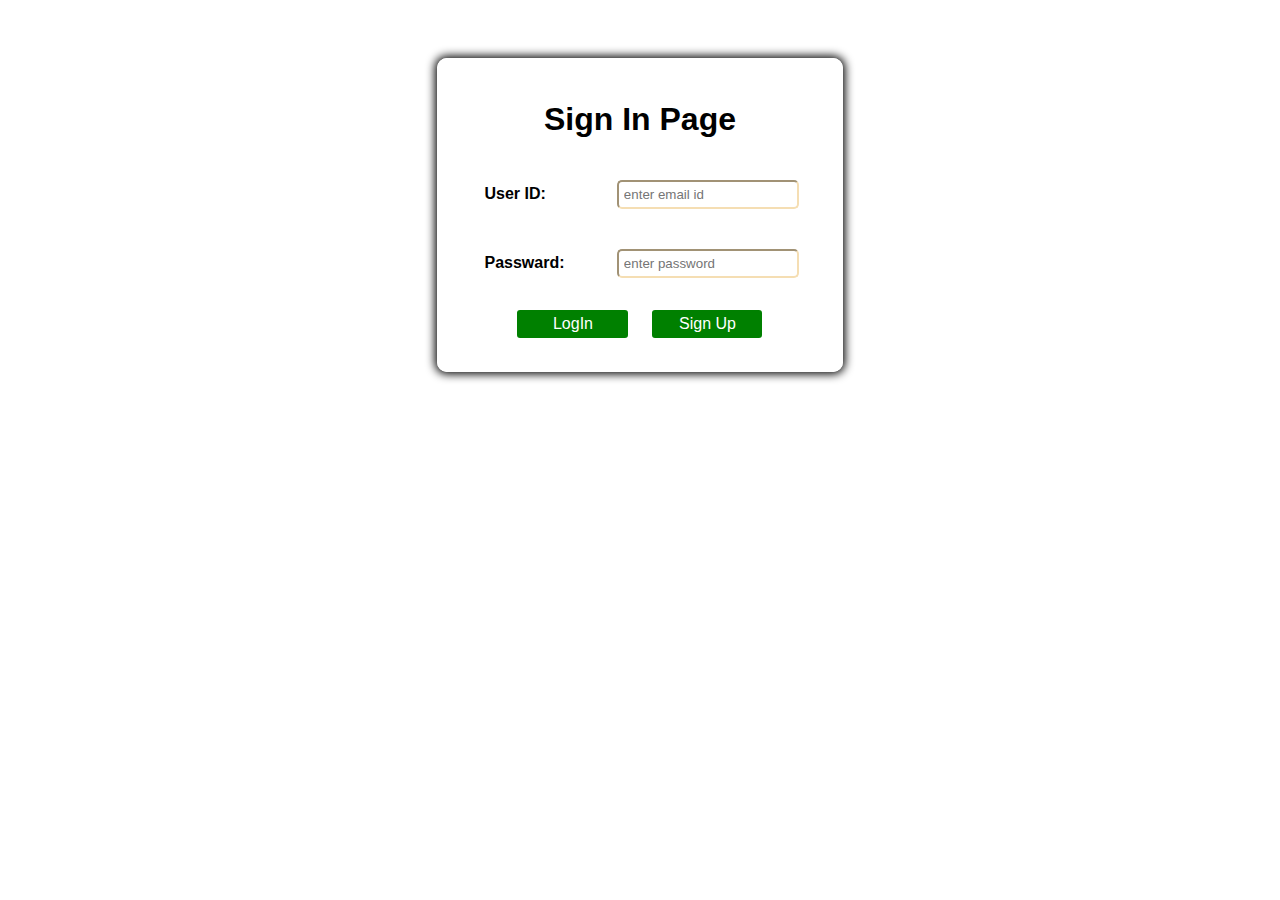
<file: index.html>
<!DOCTYPE html>
<html lang="en">

<head>
    <meta charset="UTF-8">
    <meta name="viewport" content="width=device-width, initial-scale=1.0">
    <title>sigin page</title>
    <link rel="stylesheet" href="./style.css">
</head>

<body>
    <div class="input-box">
        <h1>Sign In Page</h1>

        <form >
            <div class="row">
                <div class="col-25">
                    <label for="">User ID:</label>
                </div>
                <div class="col-75">
                    <input type="text" placeholder="enter email id" id="fName">
                </div>
            </div>

            <div class="row">
                <div class="col-25">
                    <label for="">Passward:</label>
                </div>
                <div class="col-75">
                    <input type="password" placeholder="enter password " id="passward">
                </div>
            </div>

            <div class="btn-align">
                <button type="submit" onclick="signIn(event)">LogIn</button>

                <!-- <a href="./index.html">Sign In</a> -->
                <a href="./signup.html">Sign Up</a>
            </div>
        </form>
    </div>




    <script src="./app.js"></script>
</body>

</html>
</file>
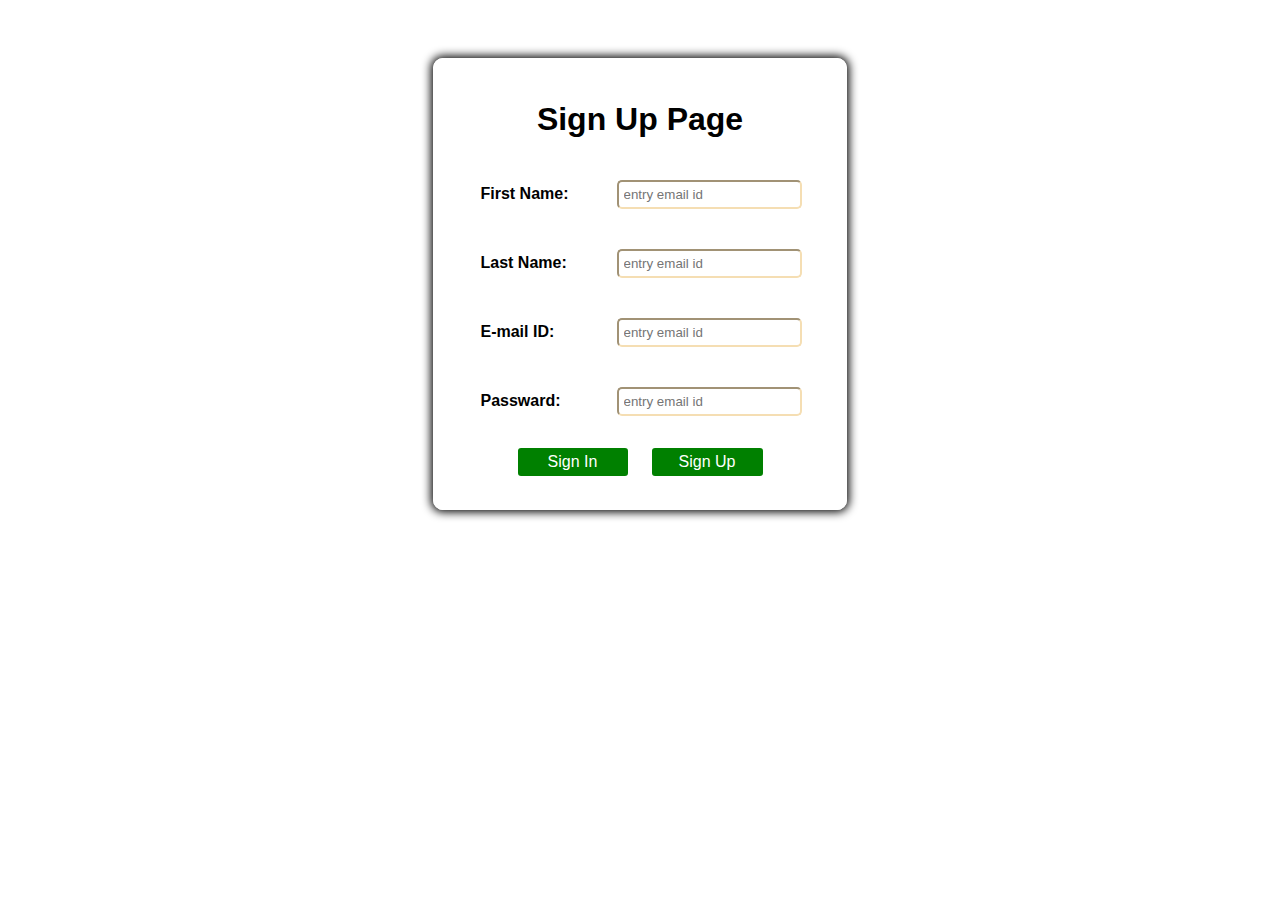
<file: signup.html>
<!DOCTYPE html>
<html lang="en">

<head>
    <meta charset="UTF-8">
    <meta name="viewport" content="width=device-width, initial-scale=1.0">
    <title>sign up form</title>
    <link rel="stylesheet" href="style.css">
</head>

<body>
    <div class="input-box">
        <h1>Sign Up Page</h1>

        <form>
            <div class="row">
                <div class="col-25">
                    <label for="fname">First Name:</label>
                </div>
                <div class="col-75">
                    <input type="text" placeholder="entry email id" name="fname" id="fName">
                </div>
            </div>

            <div class="row">
                <div class="col-25">
                    <label for="lname">Last Name:</label>
                </div>
                <div class="col-75">
                    <input type="text" placeholder="entry email id" name="lname" id="lName">
                </div>
            </div>

            <div class="row">
                <div class="col-25">
                    <label for="email">E-mail ID:</label>
                </div>
                <div class="col-75">
                    <input type="text" name="email" placeholder="entry email id" id="emailId">
                </div>
            </div>

            <div class="row">
                <div class="col-25">
                    <label for="password">Passward:</label>
                </div>
                <div class="col-75">
                    <input type="password" name="passward" placeholder="entry email id" id="passward">
                </div>
            </div>

            <div class="btn-align">

                <a href="./index.html">Sign In</a>

                <button type="submit" onclick="signUp(event)">Sign Up</button>

            </div>
        </form>
    </div>




    <script src="./app.js"></script>
</body>

</html>
</file>
<file: style.css>
body{
    display: flex;
    justify-content: center;
    font-family: sans-serif;
    
    
}
h1{
    text-align: center;
}
form{
    /* width: 500px; */
}

.input-box{
    margin: 50px;
    padding: 20px;
    border-radius: 10px;
    border: 2px solid white;
    box-shadow: 0px 0px 10px 2px;
}
.row{
    display: flex;
    width: 100%;
    margin: 0px;
    padding: 0px;
    
    
}
.col-25{
    margin: 20px;
    padding: 5px;
    width: 25%;
}
.col-75 input{
    margin: 20px;
    border-radius: 5px;
    padding: 5px;
    width: 75%;
    border-color: wheat;
}
label{
    font-weight: bold;
}
.btn-align{
    display: flex;
    justify-content: center;
    
}
button{
    padding: 5px;
    margin: 10px;
    border-radius: 5px;
    border: 2px solid;
    background-color: green;
    color: white;
    font-weight: lighter
    text-align: center;
    font-size: 16px;
    width: 115px;
}
button:hover{
    cursor: pointer;
    /* color: green;
    background-color: white; */
}
.btn-align a{
    padding: 5px;
    margin: 10px;
    border-radius: 5px;
    border: 2px solid;
    background-color: green;
    color: white;
    /* font-weight: 400; */
    text-decoration: none;
    width: 100px;
    text-align: center;
    font-size: 16px;
}
</file>
